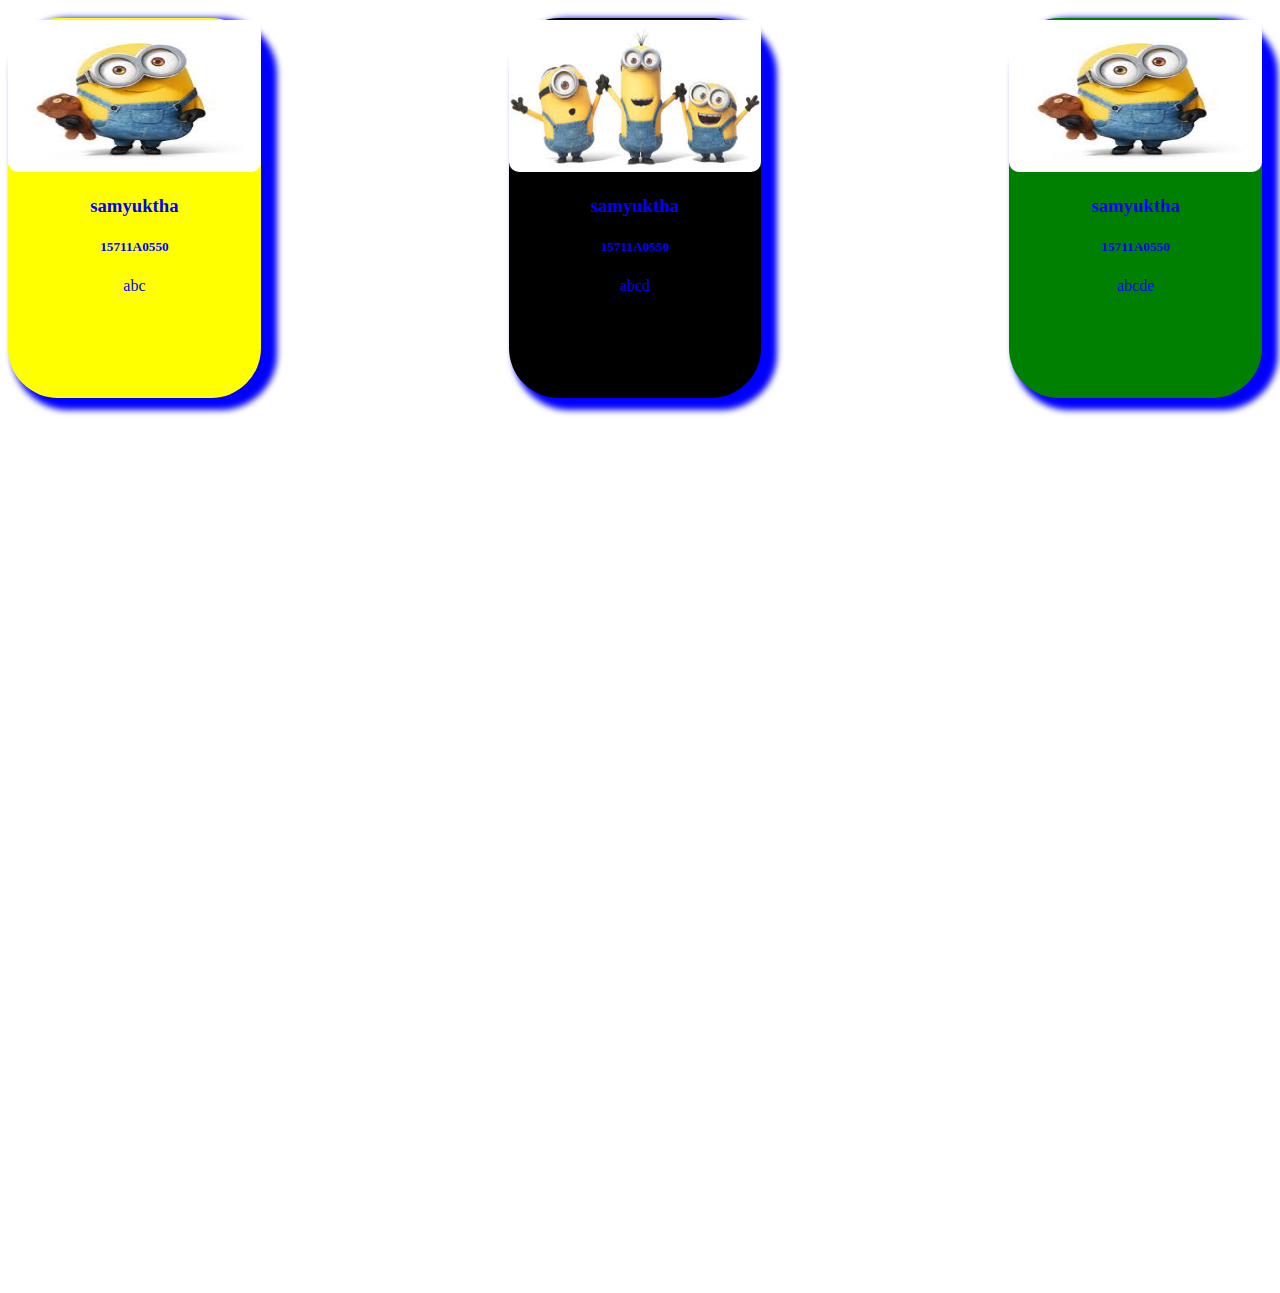
<file: index.html>
<!DOCTYPE html>
<html lang="en" dir="ltr">
  <head>
    <link rel="stylesheet" href="main.css">
    <meta charset="utf-8">
    <meta name="viewport" content="width=device-width,initial-scale=1">
    <title></title>
  </head>
  <body>
    <div class="maindiv">
      <div class="sub1" onclick="nextPage()">
        <img src="images/mini 2.jpg" alt="mini">
        <div class="content">
          <h3>samyuktha</h3>
          <h5>15711A0550</h5>

        </div>
        <p> abc </p>
      </div>
      <div class="sub2" onclick="np1()">
        <img src="images/mini.jpg" alt="mini">
        <h3>samyuktha</h3>
        <h5>15711A0550</h5>

        <p> abcd </p>
      </div>
      <div class="sub3" onclick="np2()">
        <img src="images/mini 2.jpg" alt="mini">
        <h3>samyuktha</h3>
        <h5>15711A0550</h5>

        <p> abcde </p>
      </div>
    </div>
<script type="text/javascript"src="main.js">

</script>
  </body>
</html>
</file>
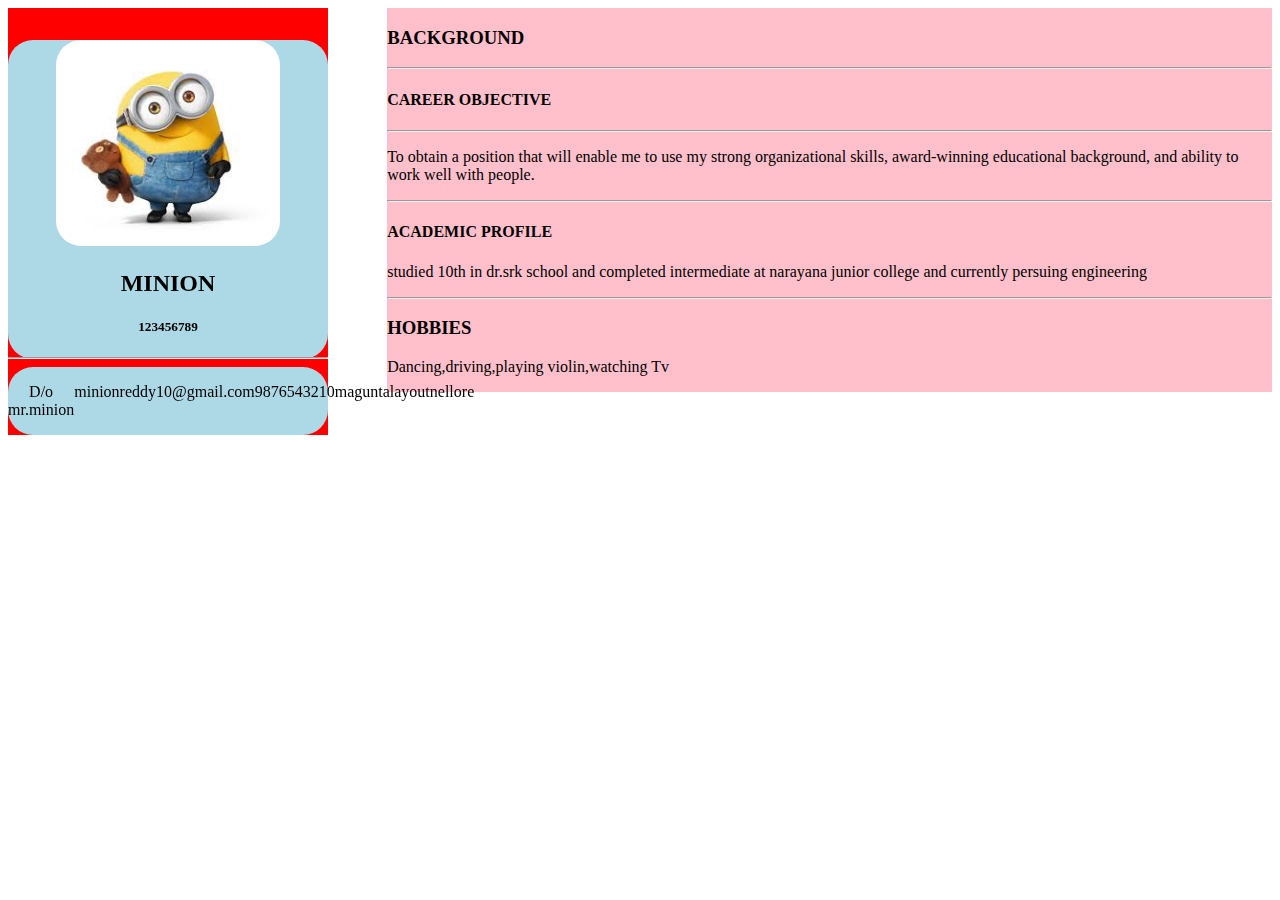
<file: resume.html>
<!DOCTYPE html>
<html lang="en" dir="ltr">
  <head>
    <link rel="stylesheet" href="resume.css">
    <meta charset="utf-8">
    <meta name="viewport" content="width=device-width,initial-scale=1">
    <title></title>
  </head>
  <body>
    <div class="maindiv">
      <div class="leftdiv">
<div class="left1">
<img src="images/mini 2.jpg" alt="minio"class="pic">
<h2>MINION</h2>
<h5>123456789</h5>
<hr>
</div>
<div class="left2">
<p>D/o mr.minion</p>
<p>minionreddy10@gmail.com</p>
<p>9876543210</p>
<p>maguntalayout</p>
<p>nellore</p>
</div>

</div>

      <div class="rightdiv">
        <h3>BACKGROUND</h3>
        <hr>

<div class="r1">
  <h4>CAREER OBJECTIVE</h4>
  <hr>
<p>To obtain a position that will enable me to use my strong organizational skills, award-winning educational background, and ability to work well with people.</p>
<hr>
<h4>ACADEMIC PROFILE</h4>
<p>studied 10th in dr.srk school and completed intermediate at narayana junior college and currently persuing engineering</p>
</div>
<hr>
<h3>HOBBIES</h3>
<p>Dancing,driving,playing violin,watching Tv</p>
      </div>
    </div>
  </body>
</html>
</file>
<file: main.css>
.maindiv{
  color:blue;

  display: flex;
  justify-content: space-between;
  width: 100%;
  height: 400px;
  margin-bottom:  70%;
}
.sub1{
  background: yellow;
  width: 20%;
  text-align: center;
  border-radius: 50px;
margin-bottom: 10px;
margin-top: 10px;
box-shadow: 10px 6px 6px 6px blue;
}
.sub2{
  background: black;
    width: 20%;
    text-align: center;
border-radius: 50px;
margin-bottom: 10px;
margin-top: 10px;
box-shadow: 10px 6px 6px 6px blue;
}
.sub3{
  background: green;
    width: 20%;
    text-align: center;
border-radius: 50px;
margin-bottom: 10px;
margin-top: 10px;
box-shadow: 10px 6px 6px 6px blue;
margin-right: 10px;
}
img{
  width: 100%;
  height: 40%;
  margin-top: 2px;
  border-radius: 10px;
}
@media screen and (max-width:600px) {
.maindiv{
  background: green;
display:block;
height: auto;
}
.sub1{
  width: 100%;
  height: 30%;
  display: flex;
}
.sub2{
  width: 100%;
   height: 30%;
    display: flex;
  }

.sub3{
  width: 100%;
  height: 30%;
  display: flex;

}
img{
  width: 30%;

}
h3{
font-size: 30px;
}
h5{
  font-size: 25px;
}
</file>
<file: resume.css>
.maindiv{
  display: flex;
  justify-content: space-between;
}
.leftdiv{
  background: red;
  width: 25%;
  position: fixed;
 text-align: center;

}
.rightdiv{
  background: pink;
  width: 70%;
  margin-left: 30%;

}
.pic{
  width: 70%;
  border-radius: 25px;
}
.left1{
  margin-top: 10%;
border-radius: 25px;
background: lightblue;
}
.left2{
  background: lightblue;
  border-radius: 25px;
  display: flex;
}
@media screen and (max-width:768px){
  .maindiv{
    background: green;
  display:block;
  height: auto;
  flex-wrap: wrap;
}
.leftdiv{
  position: relative;
  width:100%;
}
.rightdiv{
  margin-left: 0px;
  width: 100%;
}

}
</file>
